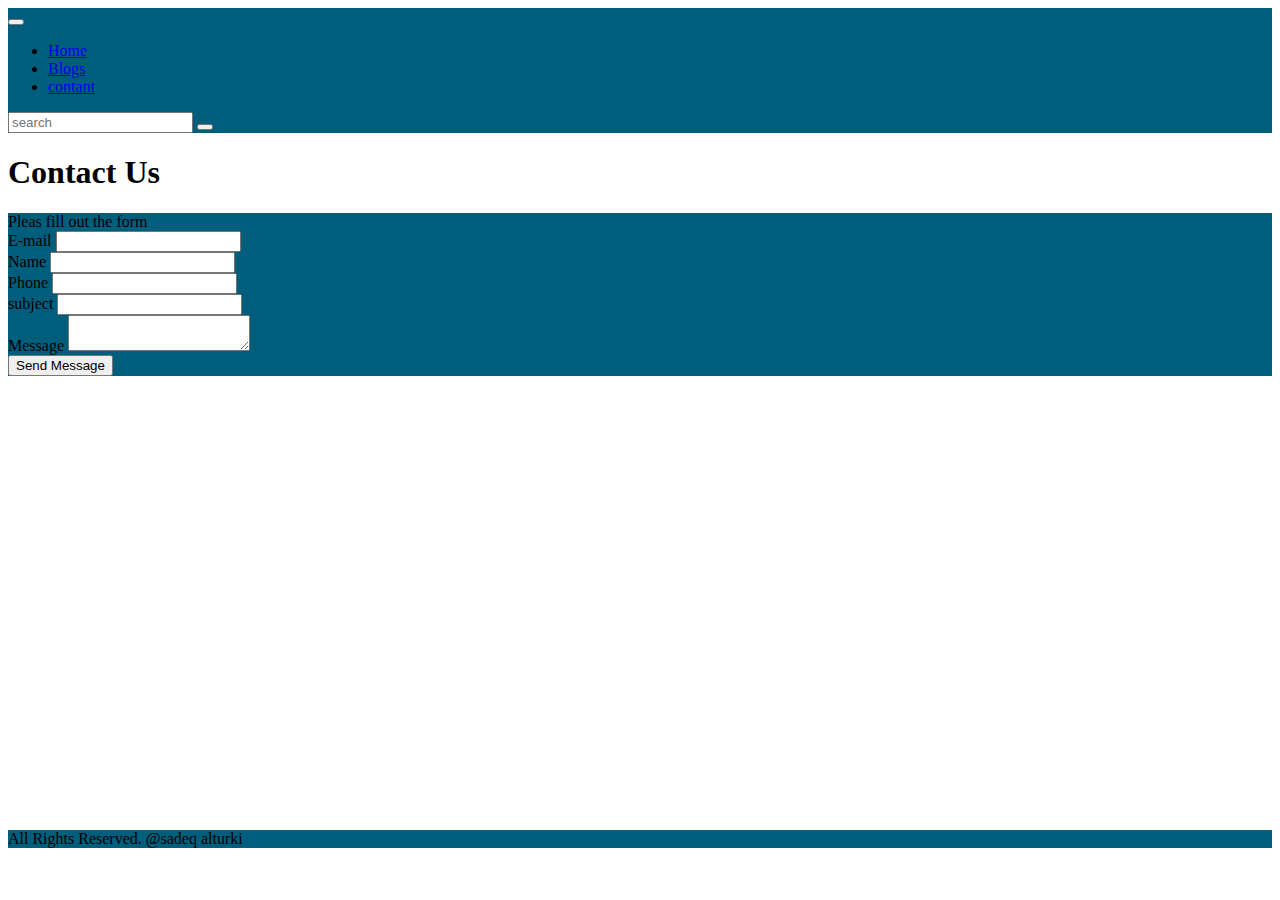
<file: contant.html>
<!DOCTYPE html>
<html lang="en" class="h-100">
<head>
    <meta charset="UTF-8">
    <meta http-equiv="X-UA-Compatible" content="IE=edge">
    <meta name="viewport" content="width=device-width, initial-scale=1.0">
    <link href="https://cdn.jsdelivr.net/npm/bootstrap@5.1.3/dist/css/bootstrap.min.css"
     rel="stylesheet" integrity="sha384-1BmE4kWBq78iYhFldvKuhfTAU6auU8tT94WrHftjDbrCEXSU1oBoqyl2QvZ6jIW3" 
    crossorigin="anonymous">
    <link rel="stylesheet" href="https://cdnjs.cloudflare.com/ajax/libs/font-awesome/6.1.1/css/all.min.css" 
    integrity="sha512-KfkfwYDsLkIlwQp6LFnl8zNdLGxu9YAA1QvwINks4PhcElQSvqcyVLLD9aMhXd13uQjoXtEKNosOWaZqXgel0g=="
     crossorigin="anonymous" referrerpolicy="no-referrer" />
     <link rel="stylesheet" href="contact.css">
    <title>Awesome Blogs</title>
</head>
<body class="h-100 d-flex flex-column">
    <nav class="navbar bg-info navbar-dark navbar-expand-sm">
        <div class="container">
            <a href="index.html" class="navbar-brand"><i class="fa-solid fa-house"></i></a>
            <button class="navbar-toggler" type="button" data-bs-toggle="collapse" data-bs-target="#mobile">
                <span class="navbar-toggler-icon"></span>
            </button>
            <div id="mobile" class="collapse navbar-collapse">
                <ul class="navbar-nav me-auto">
                    <li class="nav-item "><a href="index.html" class="nav-link ">Home</a></li>
                    <li class="nav-item"><a href="blogs.html" class="nav-link">Blogs</a></li>
                    <li class="nav-item"><a href="contant.html" class="nav-link active">contant</a></li>
                </ul>
                <form class="d-flex">
                    <input type="search" class="form-control me-1" placeholder="search">
                    <button class="btn btn-warning"><i class="fa-solid fa-magnifying-glass"></i></button>
                </form>
            </div>
        </div>
    </nav>

    <main>
        <div class="container my-4">
            <h1 class="fw-blod my-3"> Contact Us</h1>
            <div class="row my-3 g-2">
                
                <div class="col-md-6 ">
                    <div class="card  bg-info  shadow border-2">
                        <div class="card-body">
                            <div class="alert alert-warning">
                                Pleas fill out the form
                            </div>
                            <form class="row text-white g-3">
                                <div class="col-6">
                                    <label for="email" class="">E-mail</label>
                                <input type="mail" id="email" class="form-control" >
                                </div>
                                <div class="col-6">
                                    <label for="Name" class="">Name</label>
                                <input type="name" id="email" class="form-control">
                                </div>
                                <div class="col-12">
                                    <label for="phone" class="">Phone</label>
                                <input type="text" id="phone" class="form-control" >
                                </div>
                                <div class="col-12">
                                    <label for="subject" class="">subject</label>
                                <input type="text" id="subject" class="form-control" >
                                </div>
                                <div class="col12">
                                    <label for="Message" class="">Message</label>
                                <textarea name="Message" id="Message" class="form-control"></textarea>
                                </div>
                                <div class="col12">
                                    <button class="btn form-control btn-outline-warning">Send Message</button>
                                </div>
                            </form>
                        </div>
                        
                    </div>
                </div>
                <div class="col-md-6 ">
                    <div class="card shadow border-2 fw-bold">
                        <iframe id="map" src="https://www.google.com/maps/embed?pb=!1m18!1m12!1m3!1d3046.2182859959175!2d28.848346614485134!3d40.2264485751156!2m3!1f0!2f0!3f0!3m2!1i1024!2i768!4f13.1!3m3!1m2!1s0x14ca0fcf65632b99%3A0x7d0a856f74df4438!2zR8O2csO8a2xlIEdlbsOnbGlrIE1lcmtlemk!5e0!3m2!1str!2str!4v1653145818114!5m2!1str!2str"
                        width="100%" style="border:0;" allowfullscreen=""
                         loading="lazy" referrerpolicy="no-referrer-when-downgrade"></iframe>
                    </div>
                    
                </div>
            </div>
               
            </div>
        </div>
    </main>
  

    <footer class=" bg-info py-5 text-white mt-auto">
        <div class="container text-center">
            All Rights Reserved. @sadeq alturki
        </div>
    </footer>


    <script src="https://cdn.jsdelivr.net/npm/bootstrap@5.1.3/dist/js/bootstrap.bundle.min.js" 
    integrity="sha384-ka7Sk0Gln4gmtz2MlQnikT1wXgYsOg+OMhuP+IlRH9sENBO0LRn5q+8nbTov4+1p" 
    crossorigin="anonymous"></script>
</body>
</html>
</file>
<file: contact.css>
.navbar{
    background: #005E7D !important;
}
.bg-info{
    background: #005E7D !important;
}
.card-img{
    width: 100%;
  height: 35vh;
  object-fit: cover;
}
#map{
    height: 450px;
}
@media (min-width: 1400px) { 
    .card-img{
        height: 42vh;
    }
    #map{
        height: 480px;
    }
}
</file>
